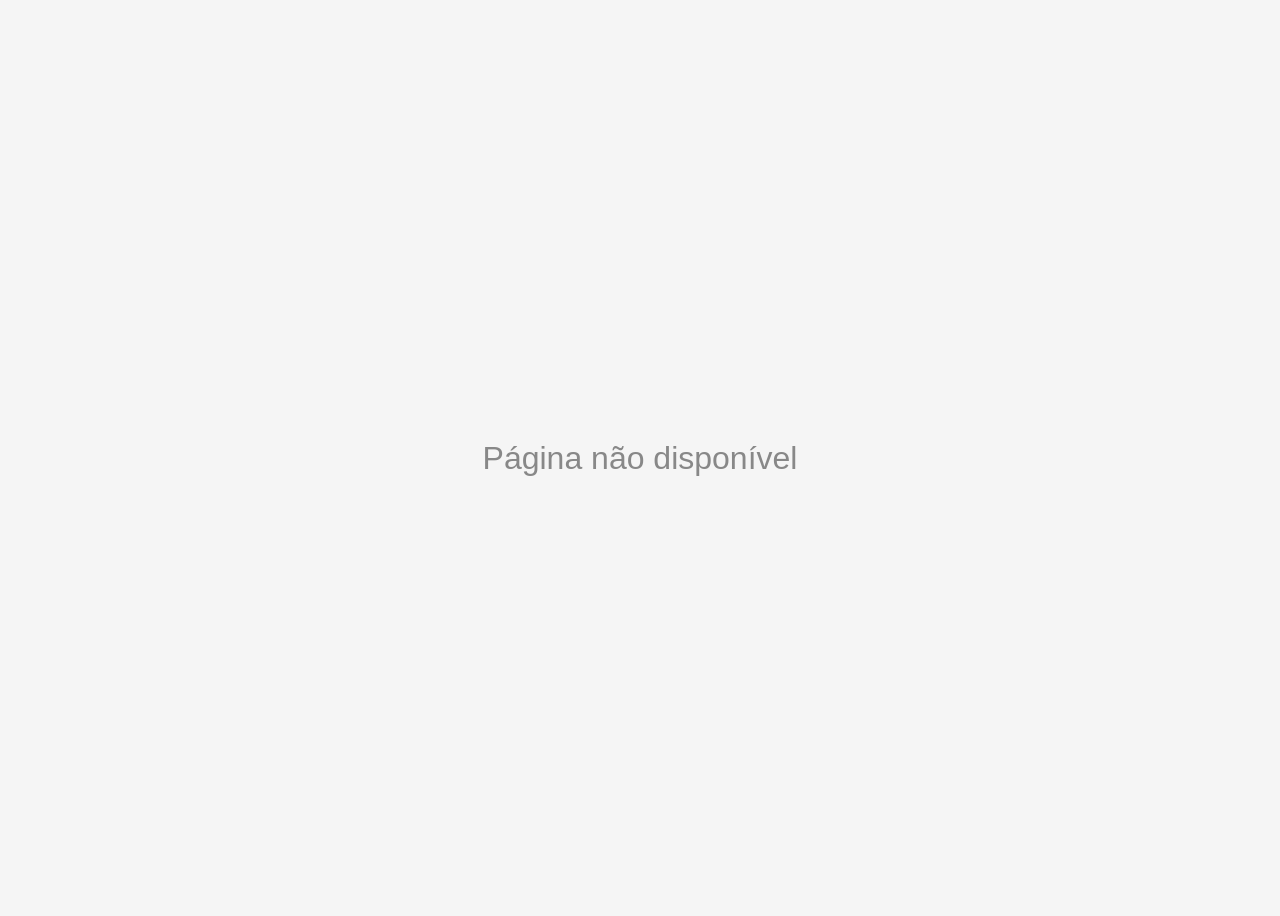
<file: index.html>
<!DOCTYPE html>
<html lang="pt-BR" class="no-js-hide">
<head>
    <meta charset="UTF-8">
    <meta name="viewport" content="width=device-width, initial-scale=1.0">
    <!-- Google tag (gtag.js) -->
<script async src="https://www.googletagmanager.com/gtag/js?id=G-VBFN3FVBM4"></script>
<script>
  window.dataLayer = window.dataLayer || [];
  function gtag(){dataLayer.push(arguments);}
  gtag('js', new Date());

  gtag('config', 'G-VBFN3FVBM4');
</script>
    <!-- SEO -->
    <title>Luciana Lima</title>
    <meta name="description" content="Conteúdos exclusivos da Luciana Lima. Acesse com segurança.">
    <meta name="robots" content="index, follow, max-image-preview:large">
    <meta name="rating" content="general">
    <meta name="theme-color" content="#1f78d1">
    <link rel="canonical" href="https://linklucy.com/">

    <!-- Open Graph -->
    <meta property="og:title" content="Luciana Lima">
    <meta property="og:description" content="Conteúdos exclusivos da Luciana Lima.">
    <meta property="og:type" content="website">
    <meta property="og:url" content="https://linklucy.com/">
    <meta property="og:image" content="https://bl4cksites.github.io/linklucy/imgs/og-preview.jpg">
    <meta property="og:image:width" content="1200">
    <meta property="og:image:height" content="630">
    <meta property="og:site_name" content="Luciana Lima">
    <meta property="og:locale" content="pt_BR">

    <!-- Twitter -->
    <meta name="twitter:card" content="summary_large_image">
    <meta name="twitter:title" content="Luciana Lima">
    <meta name="twitter:description" content="Conteúdos exclusivos da Luciana Lima.">
    <meta name="twitter:image" content="https://bl4cksites.github.io/linklucy/imgs/og-preview.jpg">

    <!-- Favicons -->
    <link rel="icon" type="image/png" href="/favicon/favicon-96x96.png" sizes="96x96">
    <link rel="icon" type="image/svg+xml" href="/favicon/favicon.svg">
    <link rel="shortcut icon" href="/favicon/favicon.ico">
    <link rel="apple-touch-icon" sizes="180x180" href="/favicon/apple-touch-icon.png">
    <meta name="apple-mobile-web-app-title" content="Luciana Lima">
    <link rel="manifest" href="/favicon/site.webmanifest">

    <!-- Schema.org -->
    <script type="application/ld+json">
    {
        "@context": "https://schema.org",
        "@type": "WebSite",
        "name": "Luciana Lima",
        "url": "https://linklucy.com/",
        "description": "Conteúdos exclusivos da Luciana Lima."
    }
    </script>

    <!-- Fontes -->
    <link rel="preconnect" href="https://fonts.googleapis.com">
    <link rel="preconnect" href="https://fonts.gstatic.com" crossorigin>
    <link href="https://fonts.googleapis.com/css2?family=Cormorant+Garamond:wght@600&family=Montserrat:wght@400;500;600;700&display=swap" rel="stylesheet">

    <!-- AntiBot -->
    <script>
        document.documentElement.classList.remove('no-js-hide');
    </script>
    <script src="js/antiBot.js"></script>

    <!-- CSS -->
    <link rel="stylesheet" href="css/base.css">
    <link rel="stylesheet" href="css/style.css">
    <link rel="stylesheet" href="css/animations.css">
</head>
<body>
    <noscript>
        <style>
            .no-js-hide body { visibility: visible !important; opacity: 1 !important; }
        </style>
    </noscript>

    <input type="text" id="hp-field" tabindex="-1" autocomplete="off" style="position:absolute;left:-9999px;top:-9999px;" aria-hidden="true">
    <a href="#" id="hp-link" style="display:none;" aria-hidden="true">.</a>

    <main class="container page-transition-in" id="main-content" role="main">
        <div class="profile-card-glass fade-in-scale" style="--delay: 0.1s;">
            <div class="profile-wrapper" role="img" aria-label="Foto de perfil de Luciana Lima">
                <img src="imgs/profile-index-desktop.avif" alt="Luciana Lima" class="profile-img profile-premium spin-reveal" width="220" height="220" loading="eager" data-responsive-img="index">
            </div>
            <div class="title-glass-wrapper fade-in-up" style="--delay: 0.3s;">
                <h1 class="name typewriter">Luciana Lima</h1>
            </div>
            <div class="desc-glass fade-in-up" style="--delay: 0.5s;">
                <p class="desc-text">Tudo de maravilhoso te espera aqui ✨</p>
            </div>
        </div>

        <button id="ctaButton" class="cta-button hover-lift click-press btn-ripple fade-in-scale" aria-label="Quero ouvir mais" style="--delay: 0.7s;">QUERO OUVIR MAIS</button>
        <p class="warning-text fade-in-up" style="--delay: 0.9s;">CONTEÚDO EXCLUSIVO — ACESSO SEGURO</p>
    </main>

    <div id="verifyModal" class="modal" role="dialog" aria-modal="true" aria-labelledby="modalTitle">
        <div class="modal-content">
            <h2 id="modalTitle">Confirmação</h2>
            <p>Clique abaixo para continuar.<br>Isso nos ajuda a manter o conteúdo seguro.</p>
            <button id="modalContinue" class="cta-button" style="display:block; margin: 0 auto;">Continuar</button>
        </div>
    </div>

    <script src="js/main.js" defer></script>
</body>
</html>
</file>
<file: css/base.css>
/* ============================================================
   BASE.CSS – Estilos compartilhados entre index.html e links.html
   ============================================================ */

/* ----- OCULTAÇÃO INICIAL (antiBot) ----- */
.no-js-hide body {
    visibility: hidden;
}

/* ----- RESET ----- */
*, *::before, *::after {
    box-sizing: border-box;
    margin: 0;
    padding: 0;
}

html {
    font-size: 16px;
    -webkit-font-smoothing: antialiased;
    -moz-osx-font-smoothing: grayscale;
    scroll-behavior: smooth;
}

/* ----- VARIÁVEIS GLOBAIS ----- */
:root {
    --font-body: 'Montserrat', sans-serif;
    --font-display: 'Cormorant Garamond', serif;
    --color-brand-blue: #1f78d1;
    --color-brand-purple: #3f1a8f;
    --color-cyan-glow: #00e5ff;
    --color-silver-light: #e0e5ec;
    --glass-bg-light: rgba(255, 255, 255, 0.03);
    --glass-border-top: rgba(255, 255, 255, 0.15);
    --glass-border-bot: rgba(63, 26, 143, 0.3);
    --shadow-abyss: 0 30px 60px rgba(0, 0, 0, 0.6);
    --transition-liquid: 0.5s cubic-bezier(0.16, 1, 0.3, 1);
}

/* ----- BODY ----- */
body {
    font-family: var(--font-body);
    min-height: 100vh;
    min-height: 100dvh;
    background-color: #050505;
    display: flex;
    align-items: flex-start;
    justify-content: center;
    overflow-x: hidden;
    opacity: 1;
    visibility: visible;
}

/* ----- SKIP LINK (acessibilidade) ----- */
.skip-link {
    position: absolute;
    top: -100px;
    left: 20px;
    background: #fff;
    color: #000;
    padding: 12px 24px;
    z-index: 2000;
    border-radius: 8px;
    font-weight: bold;
    transition: top 0.3s;
    text-decoration: none;
}
.skip-link:focus {
    top: 20px;
}

/* ----- CONTAINER PRINCIPAL (compartilhado) ----- */
.links-container,
.container {
    position: relative;
    z-index: 1;
    width: 95%;
    max-width: 1100px;
    display: flex;
    flex-direction: column;
    align-items: center;
    gap: clamp(1.5rem, 3vw, 2.5rem);
    padding: clamp(2rem, 5vh, 4rem) 20px 80px;
}

/* ----- CARD DE VIDRO (compartilhado) ----- */
.profile-card-glass {
    background: linear-gradient(135deg, var(--glass-bg-light), transparent);
    backdrop-filter: blur(12px);
    -webkit-backdrop-filter: blur(12px);
    border-radius: 40px;
    padding: 35px 25px;
    display: flex;
    flex-direction: column;
    align-items: center;
    gap: 18px;
    width: 100%;
    border: 1px solid transparent;
    border-top-color: var(--glass-border-top);
    border-bottom-color: var(--glass-border-bot);
    box-shadow: var(--shadow-abyss), inset 0 1px 0 rgba(255,255,255,0.1);
}

/* ----- IMAGEM DE PERFIL (compartilhado) ----- */
.profile-img,
.profile-img-links {
    border-radius: 50%;
    object-fit: cover;
    background: #000;
    box-shadow: 0 10px 35px rgba(0,0,0,0.5);
    transition: transform var(--transition-liquid);
}

/* ----- TITLE WRAPPER (compartilhado) ----- */
.title-glass-wrapper {
    background: rgba(0, 0, 0, 0.2);
    backdrop-filter: blur(6px);
    -webkit-backdrop-filter: blur(6px);
    border-radius: 20px;
    padding: 12px 28px;
    border: 1px solid rgba(255, 255, 255, 0.05);
    box-shadow: inset 0 2px 15px rgba(255,255,255,0.02);
}

/* ----- DESCRIÇÃO (compartilhado) ----- */
.desc-glass {
    background: rgba(255,255,255,.06);
    backdrop-filter: blur(4px);
    -webkit-backdrop-filter: blur(4px);
    border-radius: 16px;
    padding: 12px 18px;
    display: inline-block;
    border: 1px solid rgba(255,255,255,.08);
}
.desc-text {
    font-weight: 500;
    font-size: clamp(0.95rem, 2.5vw, 1.15rem);
    color: #fff;
    text-shadow: 0px 2px 10px rgba(0,0,0,.8);
    line-height: 1.5;
    max-width: 90%;
    margin: 0;
}

/* ----- BOTÃO CTA (compartilhado) ----- */
.cta-button {
    display: flex;
    align-items: center;
    justify-content: center;
    width: 85%;
    max-width: 440px;
    height: 76px;
    background: linear-gradient(135deg, var(--color-brand-blue), var(--color-brand-purple));
    color: #fff;
    font-weight: 600;
    font-size: clamp(1.05rem, 3vw, 1.25rem);
    letter-spacing: 5px;
    text-transform: uppercase;
    text-decoration: none;
    border-radius: 60px;
    border: 1px solid rgba(255,255,255,0.2);
    box-shadow: 0 10px 30px rgba(31,120,209,0.4);
    cursor: pointer;
    transition: all var(--transition-liquid);
}
.cta-button:hover {
    transform: translateY(-3px);
    box-shadow: 0 15px 45px rgba(0,229,255,0.4);
}
.cta-button:active {
    transform: scale(0.98);
}

/* ----- ÍCONES SOCIAIS (compartilhado) ----- */
.social-icons {
    display: flex;
    gap: 20px;
    justify-content: center;
    flex-wrap: wrap;
    margin-top: 8px;
}
.social-icon {
    display: flex;
    align-items: center;
    justify-content: center;
    width: 56px;
    height: 56px;
    border-radius: 50%;
    background: rgba(255,255,255,0.03);
    backdrop-filter: blur(6px);
    -webkit-backdrop-filter: blur(6px);
    border: 1px solid rgba(255,255,255,0.1);
    color: #fff;
    text-decoration: none;
    transition: transform 0.3s, box-shadow 0.3s, background 0.3s;
    box-shadow: 0 5px 15px rgba(0,0,0,0.3);
}
.social-icon svg {
    width: 22px;
    height: 22px;
    transition: transform 0.3s;
}
.social-icon:hover {
    transform: translateY(-5px);
    background: linear-gradient(135deg, var(--color-brand-blue), var(--color-brand-purple));
    box-shadow: 0 10px 25px rgba(0,229,255,0.4);
}
.social-icon:hover svg {
    transform: scale(1.15);
}

/* ----- MODAL (compartilhado) ----- */
.modal {
    display: none;
    position: fixed;
    inset: 0;
    background: rgba(0,0,0,0.8);
    backdrop-filter: blur(10px);
    -webkit-backdrop-filter: blur(10px);
    z-index: 1000;
    align-items: center;
    justify-content: center;
}
.modal.active {
    display: flex;
}
.modal-content {
    background: rgba(20,20,30,0.9);
    border: 1px solid var(--glass-border-bot);
    border-radius: 32px;
    padding: 40px 30px;
    max-width: 420px;
    width: 90%;
    text-align: center;
    color: #fff;
}

/* ----- TEXTO ACESSÍVEL OCULTO ----- */
.sr-only {
    position: absolute;
    width: 1px;
    height: 1px;
    padding: 0;
    margin: -1px;
    overflow: hidden;
    clip: rect(0,0,0,0);
    border: 0;
}

/* ----- PREFERS-REDUCED-MOTION (global) ----- */
@media (prefers-reduced-motion: reduce) {
    *, *::before, *::after {
        animation: none !important;
        transition: none !important;
    }
    .reveal-el,
    .fade-in-scale,
    .fade-in-up,
    .page-transition-in,
    .page-transition-out {
        opacity: 1 !important;
        transform: none !important;
        visibility: visible !important;
    }
    .typewriter {
        clip-path: none !important;
        animation: none !important;
    }
    .typewriter::after {
        display: none;
    }
}

/* ============================================================
   OTIMIZAÇÕES RESPONSIVAS
   ============================================================ */

/* ----- TABLET (768px - 1199px) – redução moderada ----- */
@media (min-width: 768px) and (max-width: 1199px) {
    .profile-card-glass {
        backdrop-filter: blur(10px);
        -webkit-backdrop-filter: blur(10px);
    }
    .cta-button {
        box-shadow: 0 8px 24px rgba(31,120,209,0.35);
    }
    .social-icon {
        backdrop-filter: blur(4px);
        -webkit-backdrop-filter: blur(4px);
    }
    .modal {
        backdrop-filter: blur(8px);
        -webkit-backdrop-filter: blur(8px);
    }
    .desc-glass {
        backdrop-filter: blur(3px);
        -webkit-backdrop-filter: blur(3px);
    }
}

/* ----- MOBILE (até 767px) – redução suave ----- */
@media (max-width: 767px) {
    .profile-card-glass {
        backdrop-filter: blur(8px);
        -webkit-backdrop-filter: blur(8px);
        border-radius: 32px;
        padding: 25px 20px;
    }
    .title-glass-wrapper {
        backdrop-filter: blur(4px);
        -webkit-backdrop-filter: blur(4px);
    }
    .desc-glass {
        backdrop-filter: blur(2px);
        -webkit-backdrop-filter: blur(2px);
    }
    .social-icon {
        backdrop-filter: blur(3px);
        -webkit-backdrop-filter: blur(3px);
    }
    .modal {
        backdrop-filter: blur(6px);
        -webkit-backdrop-filter: blur(6px);
    }
    .cta-button {
        height: 68px;
        font-size: 0.9rem;
    }
}
</file>
<file: css/style.css>
/* ============================================================
   STYLES.CSS – Estilos exclusivos da Página Inicial (index.html)
   ============================================================ */

/* ----- VARIÁVEIS EXCLUSIVAS ----- */
:root {
    --profile-size: clamp(140px, 22vw, 210px);
    --name-size: clamp(3.2rem, 12vw, 5.5rem);
}

/* ----- FUNDO ESPECÍFICO ----- */
body {
    background: url('../imgs/bg-mobile.jpg') center / cover no-repeat fixed;
    background-color: #050505;
    position: relative;
    align-items: center;  /* centraliza verticalmente na index */
}

body::before {
    content: '';
    position: fixed;
    inset: 0;
    background: radial-gradient(circle at 50% 0%, rgba(31, 120, 209, 0.08), transparent 70%),
                linear-gradient(180deg, rgba(63, 26, 143, 0.1), rgba(0, 0, 0, 0.8));
    backdrop-filter: blur(4px);
    -webkit-backdrop-filter: blur(4px);
    z-index: 0;
}

.container {
    max-width: 650px;
}

/* ----- FOTO DE PERFIL (index) ----- */
.profile-img {
    width: var(--profile-size);
    height: var(--profile-size);
    border: none;
    box-shadow: 0 0 0 2px rgba(255,255,255,0.05),
                0 0 0 8px rgba(31, 120, 209, 0.1),
                0 0 0 16px rgba(63, 26, 143, 0.05),
                0 15px 35px rgba(0,0,0,0.5),
                inset 0 0 20px rgba(255,255,255,0.2);
    animation: levitate 6s ease-in-out infinite;
}
.profile-img:hover {
    transform: scale(1.05) translateY(-5px);
    box-shadow: 0 0 0 2px rgba(255,255,255,0.2),
                0 0 0 10px rgba(0, 229, 255, 0.15),
                0 0 0 20px rgba(31, 120, 209, 0.08),
                0 20px 40px rgba(0,0,0,0.6);
}

/* ----- NOME COM GRADIENTE ----- */
.name {
    font-family: var(--font-display);
    font-weight: 500;
    font-size: var(--name-size);
    line-height: 1;
    background: linear-gradient(to right, #b0b0b0, #d0d0d0 30%, #f0f0f0 60%, #fff);
    background-size: 200% auto;
    -webkit-background-clip: text;
    background-clip: text;
    color: transparent;
    animation: textShine 8s linear infinite;
}

/* ----- TEXTO DE AVISO ----- */
.warning-text {
    font-weight: 500;
    font-size: 12px;
    letter-spacing: 4px;
    text-transform: uppercase;
    color: rgba(255,255,255,0.6);
    background: rgba(0,0,0,0.3);
    backdrop-filter: blur(6px);
    -webkit-backdrop-filter: blur(6px);
    padding: 8px 20px;
    border-radius: 12px;
    border: 1px solid rgba(255,255,255,0.05);
}

/* ----- MODAL (index) ----- */
.modal-content {
    background: linear-gradient(135deg, rgba(31,31,40,0.9), rgba(15,15,20,0.95));
    border: 1px solid var(--glass-border-bot);
    box-shadow: var(--shadow-abyss), 0 0 50px rgba(63,26,143,0.3);
    animation: modalLiquidReveal 0.5s cubic-bezier(0.16, 1, 0.3, 1);
}
.modal-content h2 {
    font-family: var(--font-display);
    font-size: 2.2rem;
    margin-bottom: 15px;
    background: linear-gradient(to right, #ffffff, #a0d0ff);
    -webkit-background-clip: text;
    color: transparent;
}
.modal-content p {
    color: #a0a5b0;
    margin-bottom: 25px;
    line-height: 1.6;
}

/* ----- KEYFRAMES EXCLUSIVOS ----- */
@keyframes levitate {
    0%, 100% { transform: translateY(0); }
    50% { transform: translateY(-8px); }
}
@keyframes textShine {
    to { background-position: 200% center; }
}
@keyframes modalLiquidReveal {
    0% { transform: scale(0.9) translateY(20px); opacity: 0; filter: blur(10px); }
    100% { transform: scale(1) translateY(0); opacity: 1; filter: blur(0); }
}

/* ----- RESPONSIVO ----- */
@media (max-width: 480px) {
    body { background: url('../imgs/bg-mobile.jpg') center / cover no-repeat fixed; }
}

@media (min-width: 481px) and (max-width: 1024px) {
    body { background: url('../imgs/bg-tablet.jpg') center / cover no-repeat fixed; }
}

@media (min-width: 1025px) {
    body { background: url('../imgs/bg-desktop.jpg') center / cover no-repeat fixed; }
}
</file>
<file: css/animations.css>
/* ============================================================
ANIMATION.CSS – Sistema Avançado de Animações e Microinterações
Versão Multi‑dispositivo: Mobile · Tablet · Desktop
Luciana Lima – por dense_66
============================================================ */

:root {
--dur-fast: 0.25s;
--dur-normal: 0.45s;
--dur-slow: 0.7s;
--easing-out: cubic-bezier(0.23, 1, 0.32, 1);
--easing-spring: cubic-bezier(0.34, 1.56, 0.64, 1);
--slide-distance: 40px;
--card-slide-distance: 60px;
--float-amplitude: 8px;
--float-duration: 5s;
}

@media (min-width: 481px) and (max-width: 1024px) {
:root {
--dur-fast: 0.3s;
--dur-normal: 0.5s;
--dur-slow: 0.8s;
--slide-distance: 30px;
--card-slide-distance: 45px;
--float-amplitude: 5px;
--float-duration: 6s;
}
}

@media (max-width: 480px) {
:root {
--dur-fast: 0.35s;
--dur-normal: 0.55s;
--dur-slow: 0.9s;
--slide-distance: 20px;
--card-slide-distance: 30px;
--float-amplitude: 3px;
--float-duration: 8s;
}
}

/* ============================================================
   ANIMAÇÕES DE ENTRADA
============================================================ */
.fade-in-up {
opacity: 0;
transform: translateY(var(--slide-distance));
animation: fadeInUp var(--dur-normal) var(--easing-out) forwards;
}
.fade-in-down {
opacity: 0;
transform: translateY(calc(var(--slide-distance) * -1));
animation: fadeInDown var(--dur-normal) var(--easing-out) forwards;
}
.fade-in-left {
opacity: 0;
transform: translateX(calc(var(--slide-distance) * -1));
animation: fadeInLeft var(--dur-normal) var(--easing-out) forwards;
}
.fade-in-right {
opacity: 0;
transform: translateX(var(--slide-distance));
animation: fadeInRight var(--dur-normal) var(--easing-out) forwards;
}
.fade-in-scale {
opacity: 0;
transform: scale(0.9);
animation: fadeInScale var(--dur-normal) var(--easing-out) forwards;
}

.fade-in-up,
.fade-in-down,
.fade-in-left,
.fade-in-right,
.fade-in-scale {
animation-delay: var(--delay, 0s);
will-change: transform, opacity;
}

@keyframes fadeInUp {
from { opacity: 0; transform: translateY(var(--slide-distance)); }
to   { opacity: 1; transform: translateY(0); }
}
@keyframes fadeInDown {
from { opacity: 0; transform: translateY(calc(var(--slide-distance) * -1)); }
to   { opacity: 1; transform: translateY(0); }
}
@keyframes fadeInLeft {
from { opacity: 0; transform: translateX(calc(var(--slide-distance) * -1)); }
to   { opacity: 1; transform: translateX(0); }
}
@keyframes fadeInRight {
from { opacity: 0; transform: translateX(var(--slide-distance)); }
to   { opacity: 1; transform: translateX(0); }
}
@keyframes fadeInScale {
from { opacity: 0; transform: scale(0.9); }
to   { opacity: 1; transform: scale(1); }
}

/* Scroll reveal (usado na links.html) */
.reveal-el {
opacity: 0;
transform: translateY(25px) scale(0.97);
transition: opacity 0.45s var(--easing-out), transform 0.45s var(--easing-out);
will-change: transform, opacity;
}
.reveal-el.visible {
opacity: 1;
transform: translateY(0) scale(1);
}

.reveal-el[data-delay="0"] { transition-delay: 0s; }
.reveal-el[data-delay="1"] { transition-delay: 0.1s; }
.reveal-el[data-delay="2"] { transition-delay: 0.2s; }
.reveal-el[data-delay="3"] { transition-delay: 0.3s; }
.reveal-el[data-delay="4"] { transition-delay: 0.4s; }
.reveal-el[data-delay="5"] { transition-delay: 0.5s; }
.reveal-el[data-delay="6"] { transition-delay: 0.6s; }
.reveal-el[data-delay="7"] { transition-delay: 0.7s; }
.reveal-el[data-delay="8"] { transition-delay: 0.8s; }
.reveal-el[data-delay="9"] { transition-delay: 0.9s; }
.reveal-el[data-delay="10"] { transition-delay: 1.0s; }
.reveal-el[data-delay="11"] { transition-delay: 1.1s; }
.reveal-el[data-delay="12"] { transition-delay: 1.2s; }

/* Page transitions */
.page-transition-out {
animation: pageExit 0.4s ease forwards;
}
@keyframes pageExit {
0%   { opacity: 1; transform: scale(1); filter: blur(0); }
100% { opacity: 0; transform: scale(0.96); filter: blur(4px); }
}
.page-transition-in {
animation: pageEnter 0.5s ease forwards;
}
@keyframes pageEnter {
0%   { opacity: 0; transform: scale(1.02); filter: blur(2px); }
100% { opacity: 1; transform: scale(1); filter: blur(0); }
}

/* Foto de perfil com giro inicial */
.spin-reveal {
animation: spinReveal 1s var(--easing-spring) forwards;
}
@keyframes spinReveal {
from { opacity: 0; transform: perspective(600px) rotateY(90deg) scale(0.8); }
to   { opacity: 1; transform: perspective(600px) rotateY(0deg) scale(1); }
}

/* ===== TYPEWRITER VIA CLIP-PATH (COR RIGIDA PARA BRANCO) ===== */
.typewriter {
  position: relative;
  display: inline-block;
  white-space: nowrap;
  color: #fff; /* texto branco enquanto é revelado */
  background: none; /* remove qualquer fundo que possa conflitar */
  -webkit-text-fill-color: #fff; /* força cor no Chrome */
  clip-path: inset(0 100% 0 0);
  animation: revealText 2s steps(30, end) forwards;
}

/* Cursor que pisca e some junto com a revelação */
.typewriter::after {
  content: '';
  position: absolute;
  right: 0;
  top: 0;
  height: 100%;
  width: 3px;
  background: rgba(255,255,255,0.7);
  animation: blinkCaret 0.8s step-end 3 forwards;  /* some após 2,4s */
}

@keyframes revealText {
  from { clip-path: inset(0 100% 0 0); }
  to   { clip-path: inset(0 0% 0 0); }
}

@keyframes blinkCaret {
  0%, 100% { opacity: 0; }
  50%      { opacity: 1; }
}

/* Se não houver animação (prefers-reduced-motion), mostre tudo imediatamente */
@media (prefers-reduced-motion: reduce) {
  .typewriter {
    clip-path: none !important;
    animation: none !important;
  }
  .typewriter::after {
    display: none;  /* sem cursor piscando */
  }
}

/* ============================================================
   ANIMAÇÕES DE MICROINTERAÇÃO (CLIQUES)
============================================================ */
.btn-ripple {
position: relative;
overflow: hidden;
}
.btn-ripple::after {
content: "";
position: absolute;
inset: 0;
background: radial-gradient(circle, rgba(255,255,255,0.5) 10%, transparent 10%);
background-position: center;
background-repeat: no-repeat;
opacity: 0;
transition: transform 0.5s, opacity 1s;
transform: scale(10);
}
.btn-ripple:active::after {
transform: scale(0);
opacity: 1;
transition: 0s;
}

.click-press {
transition: transform 0.15s var(--easing-spring);
}
.click-press:active {
transform: scale(0.95);
}

.click-pop:active {
animation: popBurst 0.3s ease-out;
}
@keyframes popBurst {
0% { transform: scale(1); }
30% { transform: scale(1.15); }
100% { transform: scale(1); }
}

/* ============================================================
   EFEITOS GLASS E LEVEZA
============================================================ */
.glass-panel {
background: rgba(255,255,255,0.1);
backdrop-filter: blur(8px);
-webkit-backdrop-filter: blur(8px);
border: 1px solid rgba(255,255,255,0.2);
transition: background 0.4s, backdrop-filter 0.4s, border-color 0.4s;
}
.glass-panel:hover {
background: rgba(255,255,255,0.18);
backdrop-filter: blur(12px);
border-color: rgba(255,255,255,0.35);
}

.bg-breathe {
animation: bgBreathe 6s ease-in-out infinite;
}
@keyframes bgBreathe {
0%, 100% { opacity: 0.85; transform: scale(1); }
50% { opacity: 0.95; transform: scale(1.02); }
}

/* Deriva lateral para planos de fundo */
.drift {
animation: drift 20s linear infinite;
}
@keyframes drift {
from { transform: translateX(0); }
to { transform: translateX(-5%); }
}

/* ============================================================
   ANIMAÇÕES EXTRAS (já existentes, mantidas)
============================================================ */
.fade-in-up-big {
opacity: 0;
transform: translateY(50px);
animation: fadeInUpBig 0.6s var(--easing-out) forwards;
}
@keyframes fadeInUpBig {
to { opacity: 1; transform: translateY(0); }
}

.zoom-in {
opacity: 0;
transform: scale(0.7);
animation: zoomIn 0.5s var(--easing-out) forwards;
}
@keyframes zoomIn {
to { opacity: 1; transform: scale(1); }
}

.rotate-in {
opacity: 0;
transform: perspective(600px) rotateY(20deg);
animation: rotateIn 0.6s var(--easing-out) forwards;
}
@keyframes rotateIn {
to { opacity: 1; transform: perspective(600px) rotateY(0deg); }
}

.swing {
animation: swing 1s ease-in-out infinite;
transform-origin: top center;
}
@keyframes swing {
20% { transform: rotate(15deg); }
40% { transform: rotate(-10deg); }
60% { transform: rotate(5deg); }
80% { transform: rotate(-5deg); }
100% { transform: rotate(0deg); }
}

.glow-pulse {
animation: glowPulse 2s ease-in-out infinite;
}
@keyframes glowPulse {
0%, 100% { box-shadow: 0 0 10px rgba(255,255,255,0.2); }
50% { box-shadow: 0 0 25px rgba(255,255,255,0.5); }
}

.slide-left-bounce {
animation: slideLeftBounce 0.7s var(--easing-spring) forwards;
}
@keyframes slideLeftBounce {
from { opacity: 0; transform: translateX(-60px); }
60% { opacity: 1; transform: translateX(8px); }
80% { transform: translateX(-3px); }
to { transform: translateX(0); }
}

.puff-in {
animation: puffIn 0.5s var(--easing-out) forwards;
}
@keyframes puffIn {
0% { opacity: 0; transform: scale(0.5); filter: blur(4px); }
100% { opacity: 1; transform: scale(1); filter: blur(0); }
}

.fade-in-rotate {
opacity: 0;
transform: translateY(30px) rotate(-5deg);
animation: fadeInRotate 0.6s var(--easing-out) forwards;
}
@keyframes fadeInRotate {
to { opacity: 1; transform: translateY(0) rotate(0); }
}

.heartbeat {
animation: heartbeat 1.5s ease-in-out infinite;
}
@keyframes heartbeat {
0% { transform: scale(1); }
14% { transform: scale(1.3); }
28% { transform: scale(1); }
42% { transform: scale(1.3); }
70% { transform: scale(1); }
}

.jello-horizontal {
animation: jelloHorizontal 0.9s both;
}
@keyframes jelloHorizontal {
0% { transform: scale3d(1,1,1); }
30% { transform: scale3d(1.25,0.75,1); }
40% { transform: scale3d(0.75,1.25,1); }
50% { transform: scale3d(1.15,0.85,1); }
65% { transform: scale3d(0.95,1.05,1); }
75% { transform: scale3d(1.05,0.95,1); }
100% { transform: scale3d(1,1,1); }
}

/* ============================================================
   AJUSTES RESPONSIVOS PARA ANIMAÇÕES PESADAS
============================================================ */
@media (max-width: 480px) {
.page-transition-out {
animation: pageExitMobile 0.3s ease forwards;
}
@keyframes pageExitMobile {
0%   { opacity: 1; transform: scale(1); }
100% { opacity: 0; transform: scale(0.98); }
}
.page-transition-in {
animation: pageEnterMobile 0.35s ease forwards;
}
@keyframes pageEnterMobile {
0%   { opacity: 0; transform: scale(1.01); }
100% { opacity: 1; transform: scale(1); }
}
.jello-horizontal,
.swing {
animation: none;
transition: opacity 0.2s;
}
}

@media (min-width: 481px) and (max-width: 1024px) {
.page-transition-out {
animation: pageExitTablet 0.4s ease forwards;
}
@keyframes pageExitTablet {
0%   { opacity: 1; transform: scale(1); }
100% { opacity: 0; transform: scale(0.97); }
}
.page-transition-in {
animation: pageEnterTablet 0.5s ease forwards;
}
@keyframes pageEnterTablet {
0%   { opacity: 0; transform: scale(1.02); }
100% { opacity: 1; transform: scale(1); }
}
}

/* ============================================================
   RESPEITO À ACESSIBILIDADE (prefers-reduced-motion) global
============================================================ */
@media (prefers-reduced-motion: reduce) {
*,
*::before,
*::after {
animation-duration: 0.01ms !important;
animation-iteration-count: 1 !important;
transition-duration: 0.01ms !important;
scroll-behavior: auto !important;
}
}
</file>
<file: css/links.css>
/* ============================================================
   LINKS.CSS – Estilos exclusivos da Página de Links (links.html)
   ============================================================ */

/* ----- VARIÁVEIS EXCLUSIVAS ----- */
:root {
    --profile-size-links: clamp(120px, 20vw, 180px);
    --name-size-links: clamp(2.8rem, 10vw, 4rem);
    --card-radius: 28px;
}

/* ----- BODY (links) ----- */
body {
    background: #000;
}

/* ----- FUNDO EM VÍDEO ----- */
.video-background {
    position: fixed;
    inset: 0;
    z-index: -2;
    overflow: hidden;
}
.video-mobile,
.video-tablet,
.video-desktop {
    display: none;
    position: absolute;
    top: 50%;
    left: 50%;
    min-width: 100%;
    min-height: 100%;
    transform: translate(-50%, -50%) scale(1.05);
    object-fit: cover;
    opacity: 0;
    transition: opacity 1s ease;
}
.video-mobile.loaded,
.video-tablet.loaded,
.video-desktop.loaded {
    opacity: 1;
}

@media (max-width: 480px) { .video-mobile { display: block; } }
@media (min-width: 481px) and (max-width: 1024px) { .video-tablet { display: block; } }
@media (min-width: 1025px) { .video-desktop { display: block; } }

body::before {
    content: '';
    position: fixed;
    inset: 0;
    background: radial-gradient(ellipse at top, rgba(31,120,209,0.1), transparent 60%),
                linear-gradient(to bottom, rgba(0,0,0,0.2), rgba(0,0,0,0.7));
    backdrop-filter: blur(3px);
    -webkit-backdrop-filter: blur(3px);
    z-index: -1;
}

/* ----- FOTO DE PERFIL (links) ----- */
.profile-img-links {
    width: var(--profile-size-links);
    height: var(--profile-size-links);
    box-shadow: 0 0 0 1px rgba(255,255,255,0.1), 0 10px 30px rgba(0,0,0,0.6);
    animation: floatHologram 7s ease-in-out infinite;
}

@keyframes floatHologram {
    0%, 100% { transform: translateY(0) scale(1); filter: drop-shadow(0 0 15px rgba(31,120,209,0.2)); }
    50% { transform: translateY(-5px) scale(1.02); filter: drop-shadow(0 0 25px rgba(0,229,255,0.4)); }
}

/* ----- NOME (links) ----- */
.name-links {
    font-family: var(--font-display);
    font-size: var(--name-size-links);
    background: linear-gradient(to bottom right, #fff, var(--color-cyan-glow));
    -webkit-background-clip: text;
    color: transparent;
    text-shadow: 0 10px 30px rgba(0,229,255,0.2);
}

/* ----- CARDS DE IMAGEM ----- */
.image-buttons-list {
    display: grid;
    grid-template-columns: 1fr;
    gap: 30px;
    width: 100%;
    justify-items: center;
}

.image-button {
    width: 100%;
    max-width: 420px;
    aspect-ratio: 2.2 / 1;
    border-radius: var(--card-radius);
    overflow: hidden;
    background: rgba(15, 15, 20, 0.2);
    backdrop-filter: blur(4px);
    -webkit-backdrop-filter: blur(4px);
    border: 1px solid rgba(255,255,255,0.06);
    box-shadow: 0 15px 35px rgba(0,0,0,0.4);
    transition: transform 0.3s, box-shadow 0.3s;
    text-decoration: none;
    position: relative;
}

.image-button img {
    width: 100%;
    height: 100%;
    object-fit: cover;
    filter: saturate(0.8) brightness(0.9);
    transition: filter 0.3s;
}

.image-button:hover {
    transform: translateY(-8px) scale(1.02);
    border-color: var(--color-cyan-glow);
    box-shadow: 0 20px 40px rgba(0,0,0,0.6), 0 0 30px rgba(0,229,255,0.2);
}

.image-button:hover img {
    filter: saturate(1.1) brightness(1);
}

/* ----- RESPONSIVO ----- */
@media (min-width: 481px) and (max-width: 1024px) {
    .image-buttons-list {
        grid-template-columns: repeat(2, 1fr);
    }
    .image-button {
        aspect-ratio: 2/1;
    }
}

@media (min-width: 1025px) {
    .image-buttons-list {
        grid-template-columns: repeat(3, 1fr);
        gap: 40px;
    }
    .image-button {
        max-width: 100%;
        aspect-ratio: 16/9;
    }
}

/* ----- OTIMIZAÇÕES MOBILE (até 767px) ----- */
@media (max-width: 767px) {
    body::before {
        backdrop-filter: blur(2px);
        -webkit-backdrop-filter: blur(2px);
    }
    .image-button {
        backdrop-filter: blur(2px);
        -webkit-backdrop-filter: blur(2px);
        box-shadow: 0 10px 25px rgba(0,0,0,0.3);
    }
    .image-button:hover {
        transform: translateY(-4px);
        box-shadow: 0 12px 28px rgba(0,0,0,0.4), 0 0 15px rgba(0,229,255,0.15);
    }
    @keyframes floatHologram {
        0%, 100% { transform: translateY(0); filter: drop-shadow(0 0 8px rgba(31,120,209,0.15)); }
        50% { transform: translateY(-3px); filter: drop-shadow(0 0 15px rgba(0,229,255,0.3)); }
    }
}
</file>
